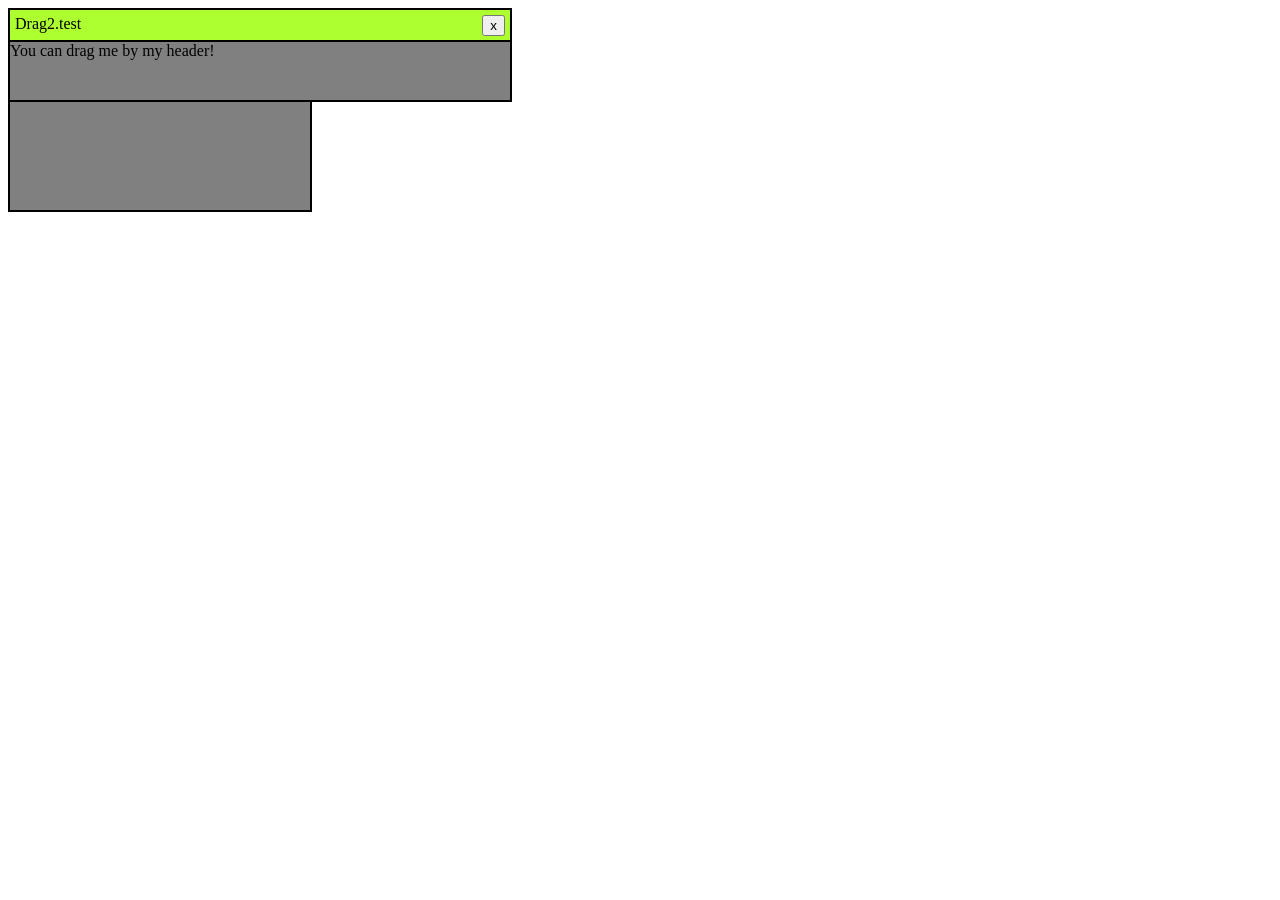
<file: KittyOS/pages/testDrag/testDrag.html>
<!doctype html>
<html>
<head>
	<meta charset="utf-8">
	<title>testDrag</title>
	
	<link href="stylesDrag.css" rel="stylesheet" type="text/css">
</head>

<body>
	<!-- TAB 1 -->
	<div class="draggable" id="testDrag1">
		<div class="draggableHeader">
			<!-- header info goes here -->
			Drag1.test
			<button onClick="hide(testDrag1)">x</button>
		</div>
	<!-- info goes here -->
		You can drag me by my header!
	</div>
	
	
	<!-- TAB 2 -->
	<div class="draggable" id="testDrag2">
		<div class="draggableHeader">
			<!-- header info goes here -->
			Drag2.test
			<button onClick="hide(testDrag2)">x</button>
		</div>
	<!-- info goes here -->
		You can drag me by my header!
	</div>
	
	
	<!-- OTHER -->
	<script src="testDragJs.js"></script>
</body>
</html>
</file>
<file: KittyOS/pages/testDrag/stylesDrag.css>
@charset "utf-8";
/* CSS Document */
.draggable {
	width: 300px;
	height: 200px;
	border: solid 2px;
	position: absolute;

	background-color: grey;
}
.draggableHeader {
	border-bottom: solid 2px;
	height: 20px;
	padding: 5px;
	cursor: grab;
	
	background-color: greenyellow;
}
.draggableHeader button {
	float: right;
	cursor: pointer;
}



/* Individual Tabs */
#testDrag1 {
	
}

#testDrag2 {
	width: 500px;
	height: 90px;
}
</file>
